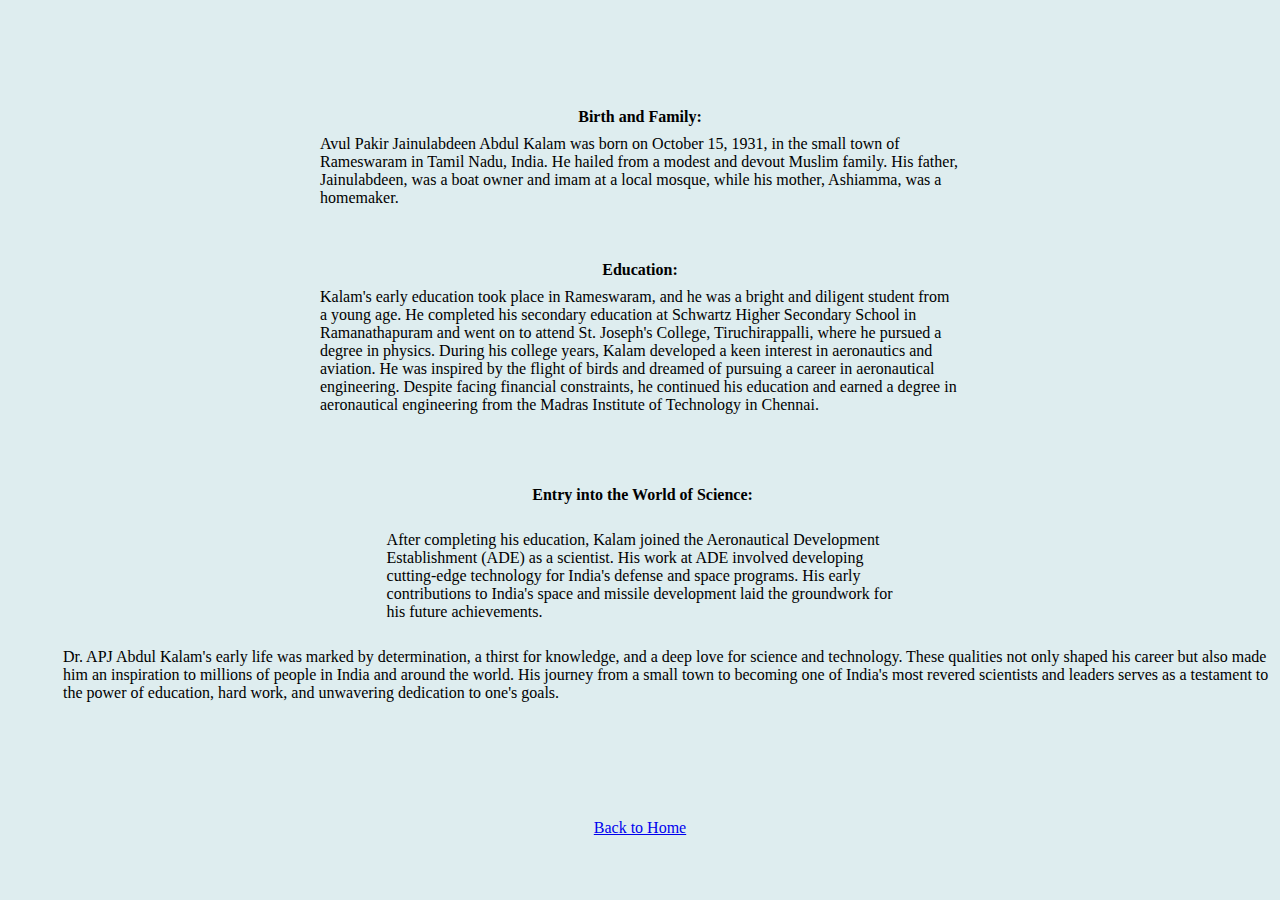
<file: index2.html>
<!DOCTYPE html>
<html lang="en">

<head>
  <meta charset="UTF-8" />
  <meta name="viewport" content="width=device-width, initial-scale=1.0" />
  <link rel="stylesheet" href="styles.css" />
  <title>Dr. APJ Abdul Kalam - Tribute Page</title>
</head>

<body>
  <div class="section3">
    <div class="Heading1">
      <h4>Birth and Family:</h4>
      <p>
        Avul Pakir Jainulabdeen Abdul Kalam was born on October 15, 1931, in
        the small town of Rameswaram in Tamil Nadu, India. He hailed from a
        modest and devout Muslim family. His father, Jainulabdeen, was a boat
        owner and imam at a local mosque, while his mother, Ashiamma, was a
        homemaker.
      </p>
    </div>
    <div class="Heading2">
      <h4>Education:</h4>
      <p>
        Kalam's early education took place in Rameswaram, and he was a bright
        and diligent student from a young age. He completed his secondary
        education at Schwartz Higher Secondary School in Ramanathapuram and
        went on to attend St. Joseph's College, Tiruchirappalli, where he
        pursued a degree in physics. During his college years, Kalam developed
        a keen interest in aeronautics and aviation. He was inspired by the
        flight of birds and dreamed of pursuing a career in aeronautical
        engineering. Despite facing financial constraints, he continued his
        education and earned a degree in aeronautical engineering from the
        Madras Institute of Technology in Chennai.
      </p>
    </div>
  </div>
  <div class="section4">
    <div class="Heading3">
      <h4>Entry into the World of Science:</h4>
      <div class="para">
        <p>
          After completing his education, Kalam joined the Aeronautical
          Development Establishment (ADE) as a scientist. His work at ADE
          involved developing cutting-edge technology for India's defense and
          space programs. His early contributions to India's space and missile
          development laid the groundwork for his future achievements.
        </p>
      </div>
      <div class="para1">
        <p>
          Dr. APJ Abdul Kalam's early life was marked by determination, a
          thirst for knowledge, and a deep love for science and technology.
          These qualities not only shaped his career but also made him an
          inspiration to millions of people in India and around the world. His
          journey from a small town to becoming one of India's most revered
          scientists and leaders serves as a testament to the power of
          education, hard work, and unwavering dedication to one's goals.
        </p>
      </div>
    </div>
  </div>
  <div class="home">
    <a href="index.html">Back to Home</a>
  </div>


</body>

</html>
</file>
<file: styles.css>
* {
  margin: 0;
  padding: 0;
}

body {
  background-color: rgba(217, 234, 237, 0.868);
  width: 100%;
  height: 100%;
}

.section3 {
  width: 100vw;
  height: 50vh;
  display: flex;
  justify-content: center;
  flex-direction: column;
  margin-top: 2vh;
  align-items: center;
  /* background-color: blue; */
}

.section3 .Heading1 {
  display: flex;
  flex-direction: column;
  justify-content: center;
  align-items: center;
  width: 50vw;
  margin-top: 3vh;
  height: auto;
  padding: 1vh;
  /* background-color: yellowgreen; */
}

.section3 .Heading2 {
  display: flex;
  flex-direction: column;
  justify-content: center;
  align-items: center;
  width: 50vw;
  height: auto;
  margin-top: 3vh;
  padding: 1vh;
  /* background-color: darkblue; */
}

.section4 {
  justify-content: center;
  height: 35vh;
  width: 99vw;
  padding: 1vh;
  /* background-color: green; */
}

.section4 .Heading3 {
  display: flex;
  justify-content: center;
  align-items: center;
  flex-direction: column;
  /* background-color: magenta; */
}

.section4 .Heading3 .para {
  width: 40vw;
  margin-top: 2vh;
  /* background-color: white; */
}

.section4 .Heading3 .para1 {
  margin-left: 6vh;
  margin-top: 3vh;
}

.home {
  margin-top: 2vh;
  display: flex;
  align-items: center;
  justify-content: center;
}

h4 {
  padding: 1vh;
}

/* Media query for screens with a maximum width of 1060px */
@media (max-width: 540px) and (max-height: 670px) {

  .section3 .Heading1,
  .section3 .Heading2 {
    width: 82vw;
    height: auto;
  }

  .section3 {
    /* width: 80vw; */
    height: auto;
    width: 100%;
  }

  .section4 {
    height: auto;
    width: 96vw;
  }

  .section4 .Heading3 .para {
    width: 82vw;
  }

}

}
</file>
